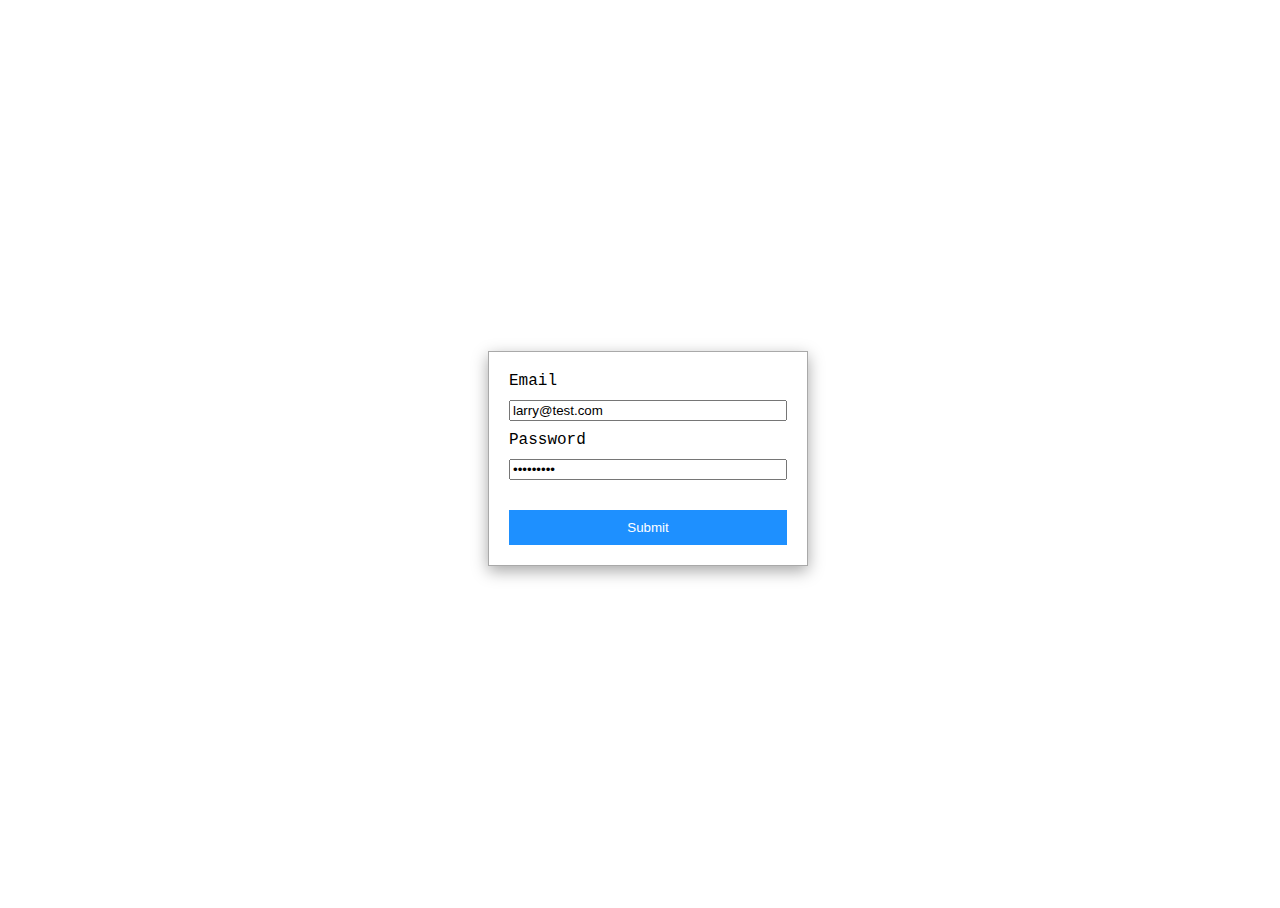
<file: index.html>
<!DOCTYPE html>
<html lang="en">
  <head>
    <meta charset="UTF-8" />
    <meta http-equiv="X-UA-Compatible" content="IE=edge" />
    <meta name="viewport" content="width=device-width, initial-scale=1.0" />
    <link rel="stylesheet" href="styles/index.css" />
    <title>Document</title>
  </head>
  <body class="body">
    <form id="login-form" class="login-form">
      <label for="email">Email</label>
      <input
        type="text"
        placeholder="email"
        name="email"
        value="larry@test.com"
        id="email"
        class="input-box"
      />
      <label for="password">Password</label>
      <input
        type="password"
        placeholder="password"
        name="password"
        value="123456789"
        id="password"
        class="input-box"
      />
      <input type="submit" class="submitForm" />
    </form>

    <script src="scripts/index.js" defer type="module"></script>
  </body>
</html>
</file>
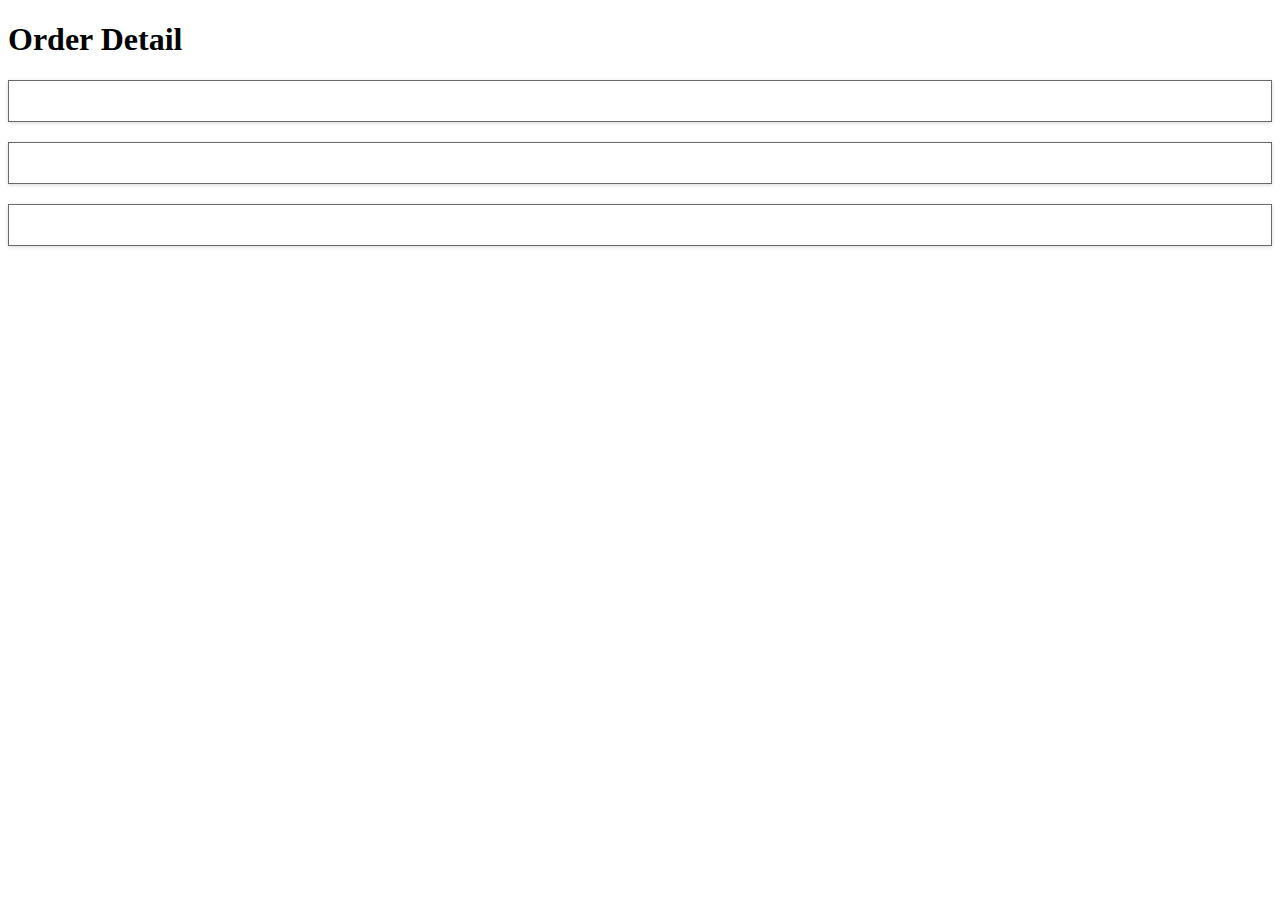
<file: order_detail.html>
<!DOCTYPE html>
<html lang="en">
  <head>
    <meta charset="UTF-8" />
    <meta http-equiv="X-UA-Compatible" content="IE=edge" />
    <meta name="viewport" content="width=device-width, initial-scale=1.0" />
    <link rel="stylesheet" href="styles/order_detail.css" />
    <title>Document</title>
  </head>
  <body>
    <h1>Order Detail</h1>
    <div id="order_detail" class="detail-card"></div>
    <div id="user_detail" class="detail-card"></div>
    <div id="shipping_detail" class="detail-card"></div>
    <script src="scripts/orderDetail.js" type="module"></script>
  </body>
</html>
</file>
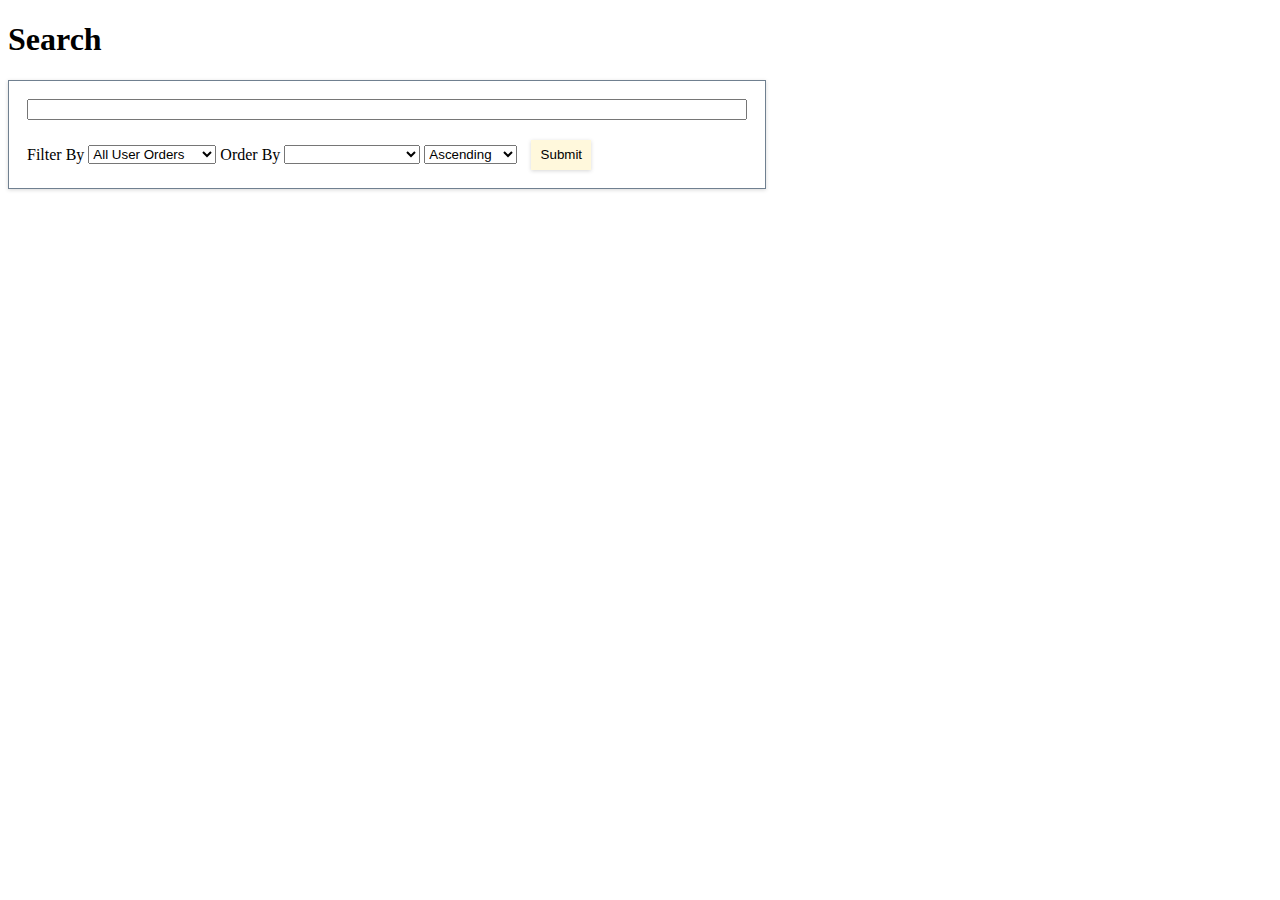
<file: search.html>
<!DOCTYPE html>
<html lang="en">
  <head>
    <meta charset="UTF-8" />
    <meta http-equiv="X-UA-Compatible" content="IE=edge" />
    <meta name="viewport" content="width=device-width, initial-scale=1.0" />
    <link rel="stylesheet" href="styles/search.css" />
    <title>Document</title>
  </head>
  <body id="body">
    <h1>Search</h1>
    <form id="search-form" class="search-form">
      <input
        type="text"
        name="searchValue"
        class="search-bar"
        id="search-bar"
      />
      <div>
        <label for="search-type">Filter By</label>
        <select name="searchType" id="search-type">
          <option value="userOrders">All User Orders</option>
          <option value="searchTerm">Search Term</option>
          <option value="date">Date</option>
          <option value="shipping">Shipping</option>
          <option value="orderId">Order Id</option>
          <option value="orderIdList">Multiple Orders Id</option>
        </select>

        <label for="order_by">Order By</label>
        <select name="orderBy" id="order-by">
          <option value=""></option>
          <option value="created_at">Created Date</option>
          <option value="updated_at">Updated Date</option>
          <option value="customer_name">Customer Name</option>
          <option value="last_payment_date">Last Payment Date</option>
          <option value="status">Order Status</option>
          <option value="total">Total</option>
          <option value="sub_total">Sub Total</option>
          <option value="taxes">Taxes</option>
        </select>
        <select name="orderType" id="order-type">
          <option value="">Ascending</option>
          <option value="-">Descending</option>
        </select>

        <input type="submit" id="submitSearch" />
      </div>
    </form>
    <div id="orderCards"></div>
    <script src="scripts/search.js" type="module"></script>
  </body>
</html>
</file>
<file: styles/index.css>
* {
  box-sizing: border-box;
}

html {
  width: 100%;
  height: 100%;
}

.body {
  font-family: "Courier New", Courier, monospace;
  width: 100%;
  height: 100%;
  display: flex;
  align-items: center;
  justify-content: center;
}

.login-form {
  display: flex;
  width: 25%;
  flex-direction: column;
  border: 1px solid darkgrey;
  padding: 20px;
  box-shadow: rgba(0, 0, 0, 0.35) 0px 5px 15px;
}

.login-form .input-box {
  margin: 10px 0;
}

.submitForm {
  margin-top: 20px;
  background-color: dodgerblue;
  border: none;
  color: white;
  padding: 10px;
}
</file>
<file: styles/order_detail.css>
* {
  box-sizing: border-box;
}

html {
  width: 100%;
  height: 100%;
}

.body {
  font-family: "Courier New", Courier, monospace;
  width: 100%;
  height: 100%;
  display: flex;
  align-items: center;
  justify-content: center;
}

.detail-card {
  margin-top: 20px;
  border: 1px solid DimGrey;
  text-transform: capitalize;
  padding: 20px;
  box-shadow: rgba(0, 0, 0, 0.16) 0px 1px 4px;
  overflow-x: scroll;
}

.detail-card .container {
  display: flex;
}

.detail-card div {
  padding: 10px;
}
</file>
<file: styles/search.css>
* {
  box-sizing: border-box;
}

html {
  width: 100%;
  height: 100%;
}

.body {
  font-family: "Courier New", Courier, monospace;
  width: 100%;
  height: 100%;
  display: flex;
  align-items: center;
  justify-content: center;
}

.search-form {
  border: 1px solid slategray;
  padding: 18px;
  width: 60%;
  box-shadow: rgba(0, 0, 0, 0.16) 0px 1px 4px;
}

.search-bar {
  width: 100%;
  margin-bottom: 20px;
}

#submitSearch {
  background-color: cornsilk;
  border: none;
  box-shadow: rgba(0, 0, 0, 0.16) 0px 1px 4px;
  height: 30px;
  width: 60px;
  margin-left: 10px;
}

.card {
  width: 50%;
  border: 1px solid gray;
  border-radius: 10%;
  padding: 10px;
  margin: 20px;
  display: flex;
  justify-content: space-around;
  align-items: center;
  box-shadow: rgba(0, 0, 0, 0.16) 0px 1px 4px;
}

.card h3 {
  font-size: 20px;
  /* text-align: center; */
}

.card button {
  cursor: pointer;
  height: 100px;
  width: 100px;
  background-color: blanchedalmond;
  border: none;
  font-weight: bold;
  box-shadow: rgba(0, 0, 0, 0.16) 0px 1px 4px;
}
</file>
